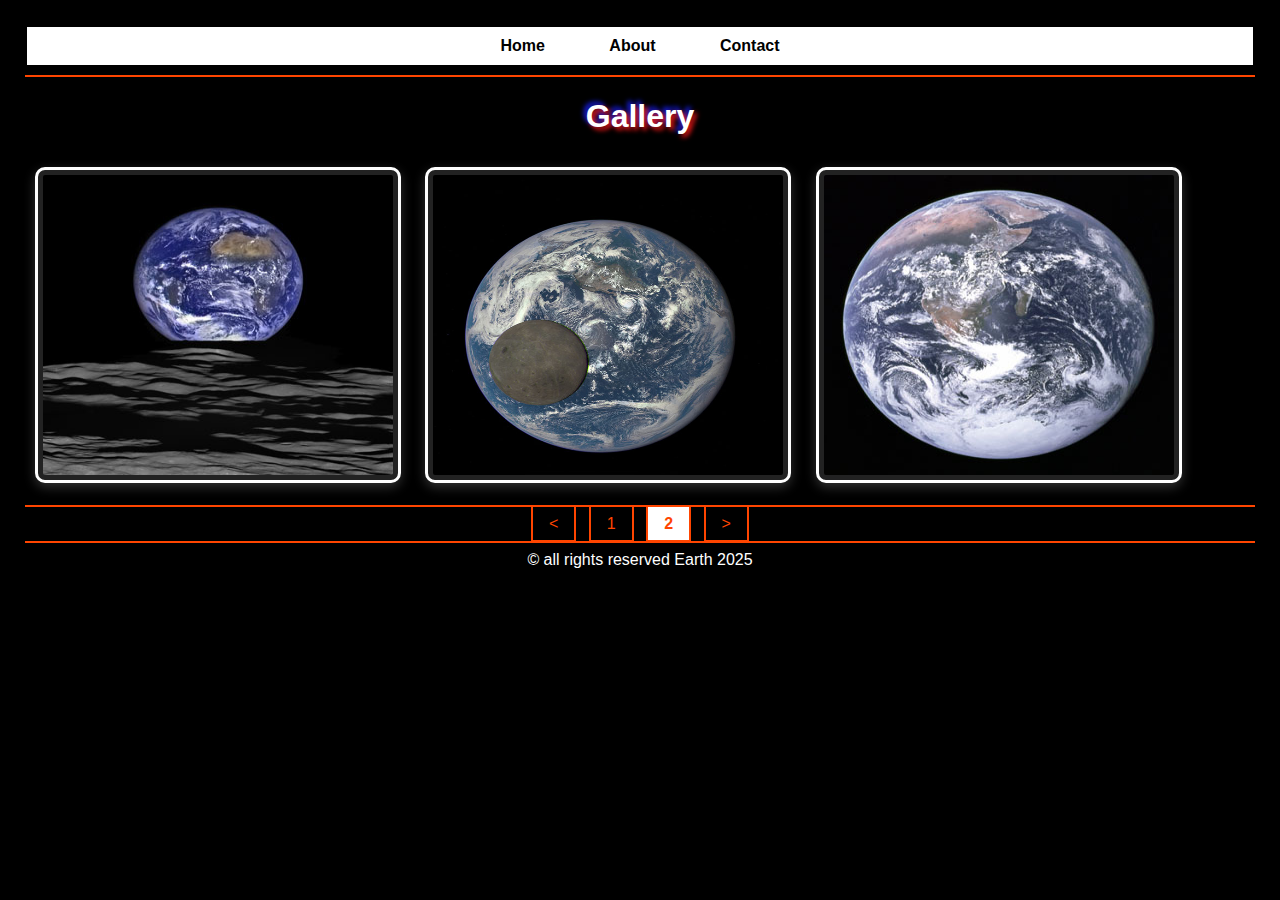
<file: Earth Gallery.html>
<!DOCTYPE html>
<html lang="en-US">
<head>
<meta charset="UTF-8">
<meta name="viewport" content="width=device-width, initial-scale=1">
<link rel="icon" href="earth favicon.png" type="image/x-icon">
<link rel="stylesheet" href="style2.css">
<title>Earth Gallery</title>
</head>
<body>
<header>
   <nav id="nav">
    <a href="Earth.html">Home</a>
    <a href="earth about.html">About</a>
    <a href="earth contact.html">Contact</a>
  </nav>
</header>
<hr color="orangered">
<h1 style="color: rgb(255, 255, 255); text-align: center;">Gallery</h1>
<div class="gallery">
  <img src="earth gallery1.jpg" alt="Earth Image 1" type="image/jpeg" width="350" height="300">
  <img src="earth gallery2.jpg" alt="Earth Image 2" type="image/jpeg" width="350" height="300">
  <img src="earth gallery3.jpg" alt="Earth Image 3" type="image/jpeg" width="350" height="300">
</div>  
<hr color="orangered">
<div class="pagination">
  <a href="Earth.html"><</a>
  <a href="Earth.html">1</a>
  <a href="Earth Gallery.html" class="active">2</a>
  <a href="Earth Gallery.html">></a>
</div>
<hr color="orangered">
<footer style="color: white; text-align: center;">&copy; all rights reserved Earth 2025</footer>
</body>
</html>
</file>
<file: style2.css>
body {
    font-family: Arial, sans-serif;
    margin: 25px;
    padding: 0;
    background-color: black;
}

header{
    background-color: white;
    padding: 10px 0;
    text-align: center;
    border-width: 2px;
    border-style: solid;
    border-color: black;
}

nav a {
  color: black;
  text-decoration: none;
  margin: 0 10px;
  font-weight: bold;
  padding: 15px 20px;
}

nav a:hover {
  color: orangered;
}

.pagination {
    text-align: center;
} 
.pagination a {
    text-decoration: none;
    color: orangered;
    padding:8px 16px;
    border: 2px solid orangered; 
    margin: 0px 4px;
}
.pagination a.active {
    background-color: white;
    font-weight: bold;
}

h1 {
    text-shadow: 3px 3px 5px rgb(244, 23, 23),-3px -3px 5px rgb(23, 32, 244);
}

.gallery img {
    border: 3px solid white;
    border-radius: 10px;
    margin: 10px;
    box-shadow: 0 4px 12px rgba(255,255,255,0.2);
    background-color: #222;
    padding: 5px;
}

.about {
    font-size: 7.5em;
    color: white;
    font-weight: bold;
    background: none;
    padding: 0;
    border: none;
    border-radius: 0;
    text-align: left;
    margin: 40px 0;
    max-width: none;
}

.contact {
    font-size: 7em;
    color: white;
    font-weight: bold;
    background: none;
    padding: 0;
    border: none;
    border-radius: 0;
    text-align: left;
    margin: 40px 0;
    max-width: none;
}
</file>
